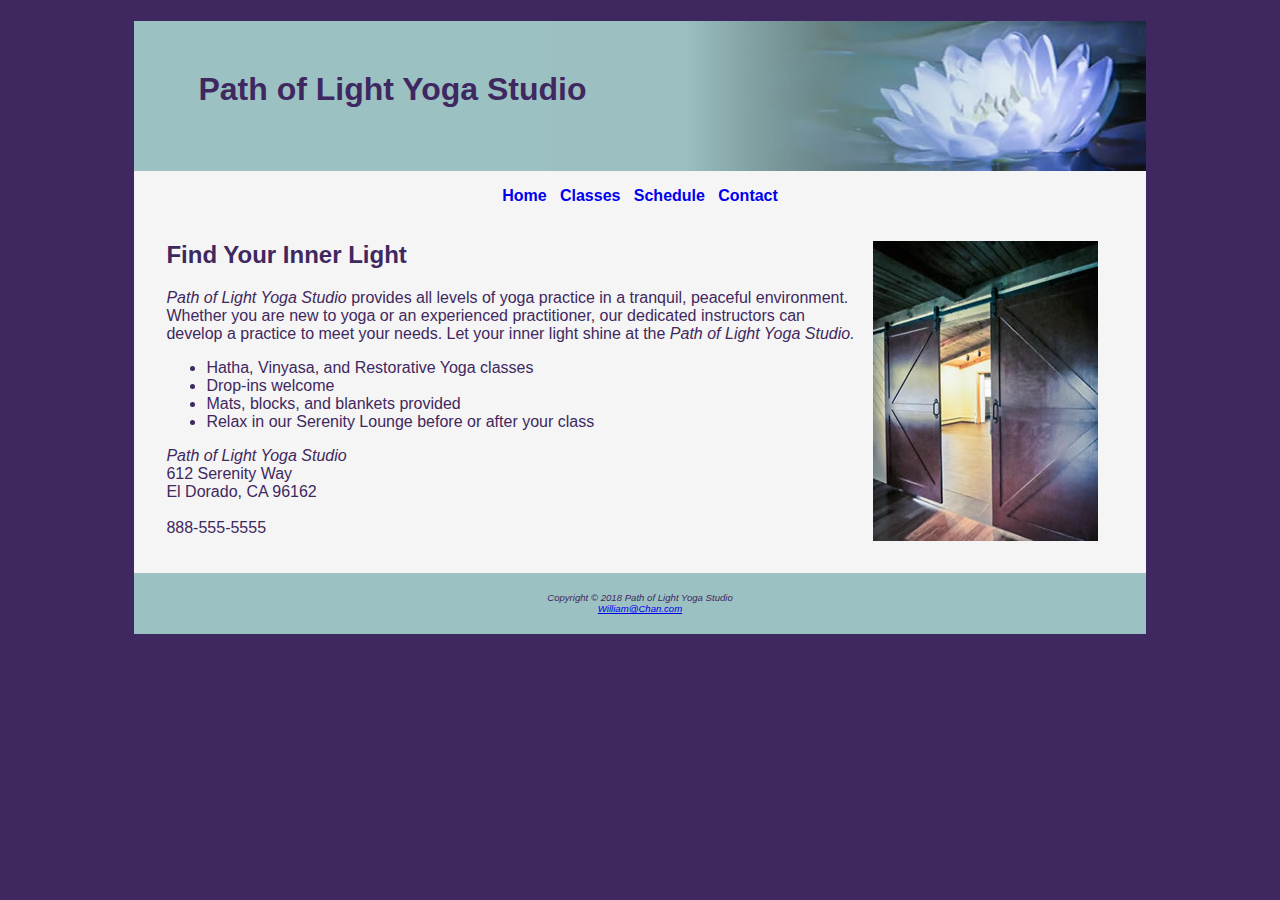
<file: index.html>
<!-- Exercise at Page 496 -->
<!DOCTYPE html>
<html lang= "en">
<head>
    <title>Path of Light Yoga Studio</title>
    <meta charset = "utf-8">
    <link rel = "stylesheet" href = "yoga.css">
</head>
<body>
<div id = "wrapper">
    <header>
        <h1>Path of Light Yoga Studio</h1>
    </header>
    <nav>
        <a href = "index.html">Home</a>  &nbsp;    
        <a href = "classes.html">Classes</a>    &nbsp;     
        <a href = "schedule.html">Schedule</a>     &nbsp;      
        <a href = "contact.html">Contact</a>
    </nav>
    <main>
        <img src = "yogadoor.jpg" alt = "Yoga Door" width = "225" height = "300" align = "right">
        <h2>Find Your Inner Light</h2>
        <p><span class = "studio">Path of Light Yoga Studio</span> provides all levels of yoga practice in a tranquil, peaceful environment. Whether you are new to yoga or an experienced practitioner, our dedicated instructors can develop a practice to meet your needs. Let your inner light shine at the <span class = "studio">Path of Light Yoga Studio.</span></p>
        <ul>
            <li>Hatha, Vinyasa, and Restorative Yoga classes</li>
            <li>Drop-ins welcome</li>
            <li>Mats, blocks, and blankets provided</li>
            <li>Relax in our Serenity Lounge before or after your class</li>
        </ul>
        <div><span class = "studio">Path of Light Yoga Studio</span><br>612 Serenity Way<br>El Dorado, CA 96162<br><br>888-555-5555<br><br><br></div>
    </main>
    <footer>
        <p>Copyright &copy; 2018 <span class = "studio">Path of Light Yoga Studio</span><br><a href= "mailto:William@Chan.com">William@Chan.com</a></p>
    </footer>
</div>
</body>
</html>
</file>
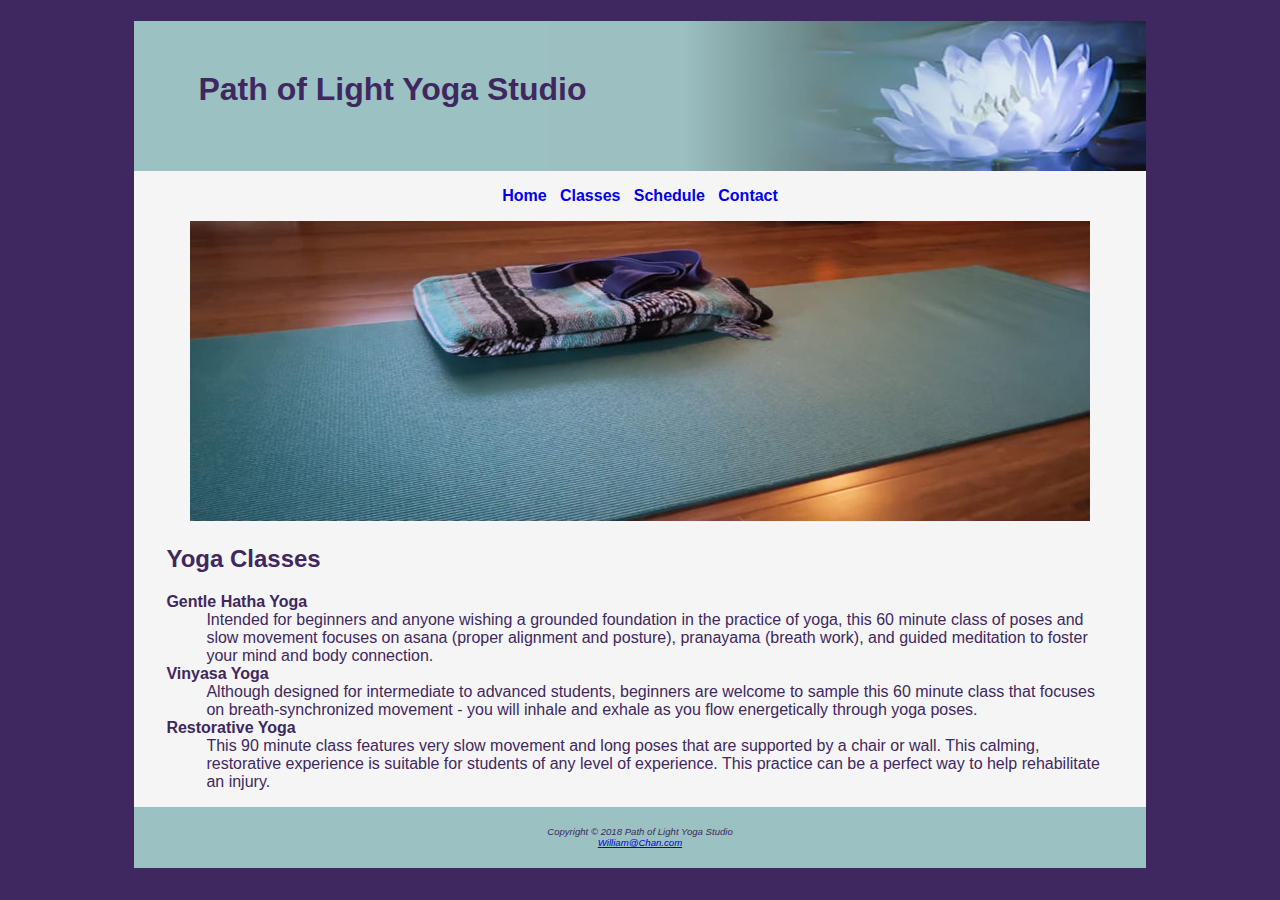
<file: classes.html>
<!-- Exercise at Page 496 -->
<!DOCTYPE html>
<html lang= "en">
<head>
    <title>Path of Light Yoga Studio :: Classes</title>
    <meta charset = "utf-8">
    <link rel = "stylesheet" href = "yoga.css">
</head>
<body>
<div id = "wrapper">
    <header>
    <h1>Path of Light Yoga Studio</h1>
    </header>
    <nav>
        <a href = "index.html">Home</a>  &nbsp;    
        <a href = "classes.html">Classes</a>    &nbsp;     
        <a href = "schedule.html">Schedule</a>     &nbsp;      
        <a href = "contact.html">Contact</a>
    </nav>
    <main>
        <div id = "hero">
        <img src = "yogamat.jpg" alt = "Yoga Mat" width = "900" height = "300">
        </div>
        <h2>Yoga Classes</h2>
        <dl>
            <dt><strong>Gentle Hatha Yoga</strong></dt>
                <dd>Intended for beginners and anyone wishing a grounded foundation in the practice of yoga, this 60 minute class of poses and slow movement focuses on asana (proper alignment and posture), pranayama (breath work), and guided meditation to foster your mind and body connection.</dd>
            <dt><strong>Vinyasa Yoga</strong></dt>
                <dd>Although designed for intermediate to advanced students, beginners are welcome to sample this 60 minute class that focuses on breath-synchronized movement - you will inhale and exhale as you flow energetically through yoga poses.</dd>
            <dt><strong>Restorative Yoga</strong></dt>
                <dd>This 90 minute class features very slow movement and long poses that are supported by a chair or wall. This calming, restorative experience is suitable for students of any level of experience. This practice can be a perfect way to help rehabilitate an injury.</dd>
        </dl>
    </main>
    <footer>
        <p>Copyright &copy; 2018 <span class = "studio">Path of Light Yoga Studio</span><br><a href= "mailto:William@Chan.com">William@Chan.com</a></p>
    </footer>
</div>
</body>
</html>
</file>
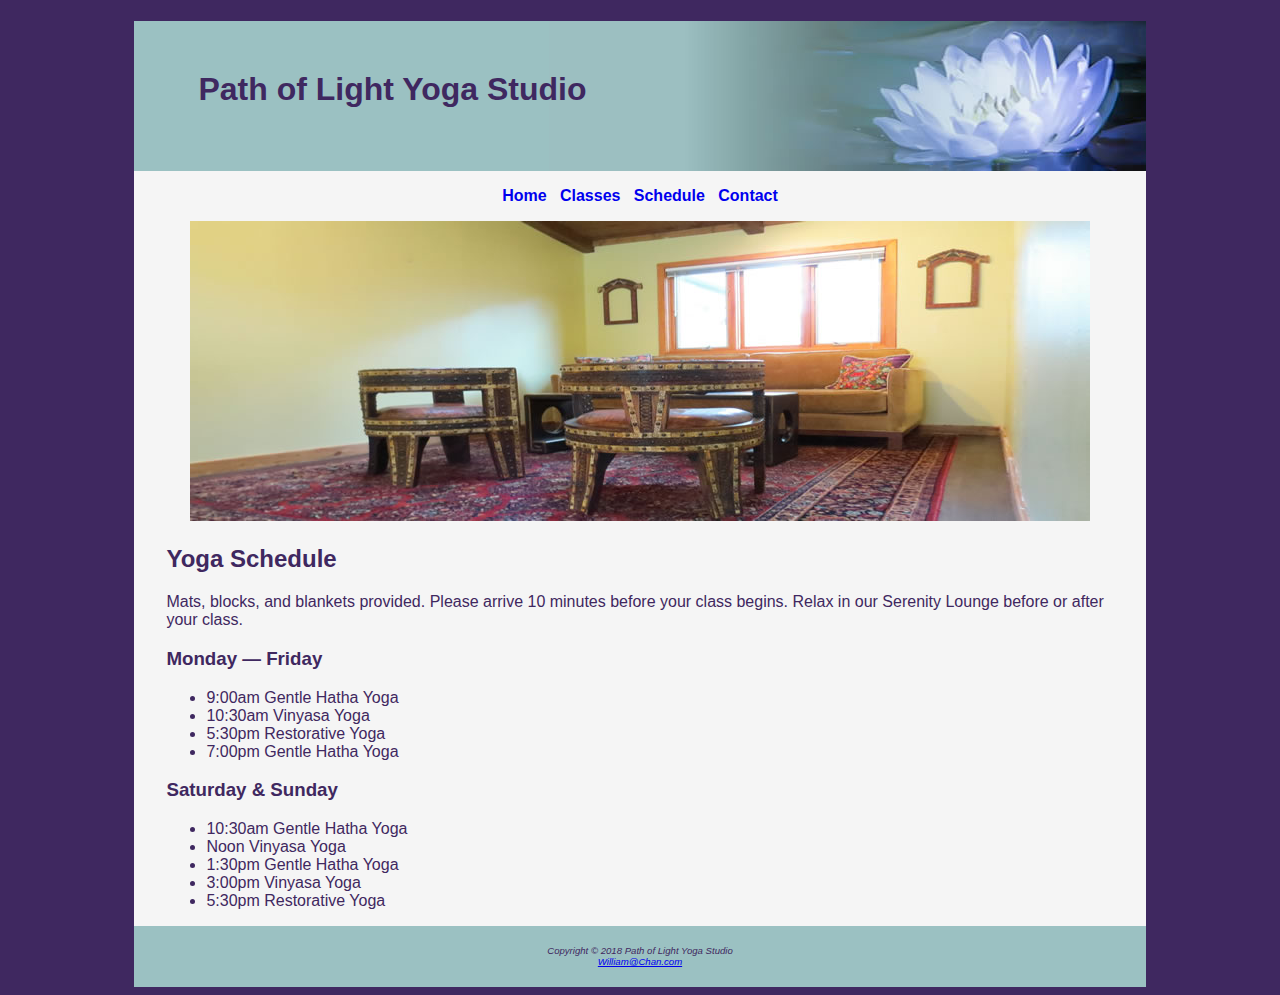
<file: schedule.html>
<!-- Exercise at Page 496 -->
<!DOCTYPE html>
<html lang= "en">
<head>
    <title>Path of Light Yoga Studio :: Schedule</title>
    <meta charset = "utf-8">
    <link rel = "stylesheet" href = "yoga.css">
</head>
<body>
<div id = "wrapper">
    <header>
    <h1>Path of Light Yoga Studio</h1>
    </header>
    <nav>
        <a href = "index.html">Home</a>  &nbsp;    
        <a href = "classes.html">Classes</a>    &nbsp;     
        <a href = "schedule.html">Schedule</a>     &nbsp;      
        <a href = "contact.html">Contact</a>
    </nav>
    <main>
        <div id = "hero">
        <img src = "yogalounge.jpg" alt = "Yoga Lounge" width = "900" height = "300">
        </div>
        <h2>Yoga Schedule</h2>
        <p>Mats, blocks, and blankets provided. Please arrive 10 minutes before your class begins. Relax in our Serenity Lounge before or after your class.</p>
        <h3>Monday — Friday</h3>
        <ul>
            <li>9:00am Gentle Hatha Yoga</li>
            <li>10:30am Vinyasa Yoga</li>
            <li>5:30pm Restorative Yoga</li>
            <li>7:00pm Gentle Hatha Yoga</li>
        </ul>
        <h3>Saturday & Sunday</h3>
        <ul>
            <li>10:30am Gentle Hatha Yoga</li>
            <li>Noon Vinyasa Yoga</li>
            <li>1:30pm Gentle Hatha Yoga</li>
            <li>3:00pm Vinyasa Yoga</li>
            <li>5:30pm Restorative Yoga</li>
        </ul>
    </main>
    <footer>
        <p>Copyright &copy; 2018 <span class = "studio">Path of Light Yoga Studio</span><br><a href= "mailto:William@Chan.com">William@Chan.com</a></p>
    </footer>
</div>
</body>
</html>
</file>
<file: yoga.css>
body {background-color: #3F2860;
    color: #3F2860;
    font-family: Verdana, Arial, sans-serif;
    }

header {background-color: #9bc1c2;
        background-image: url("lilyheader.jpg");
        background-position: right;
        background-repeat: no-repeat;
        height: 150px;
        }

h1 {padding-top: 50px;
    padding-left: 2em;
    }

nav {font-weight: bold;
    text-align: center;
    padding: 1em;
    }

nav a {text-decoration: none;
    }

.studio {font-style: italic;
        }

footer {background-color: #9BC1C2;
        font-size: .60em;
        font-style: italic;
        text-align: center;
        padding: 1em;
        }

#wrapper {width: 80%;
        margin-right: auto;
        margin-left: auto;
        background-color: #F5F5F5;
        min-width: 1000px;
        max-width: 1280px;
        }

main {padding-left: 2em;
    padding-right: 2em;
    display: block;
    }

img {padding-left: 1em;
    padding-right: 1em;
    }
#hero {text-align: center;
    }
</file>
